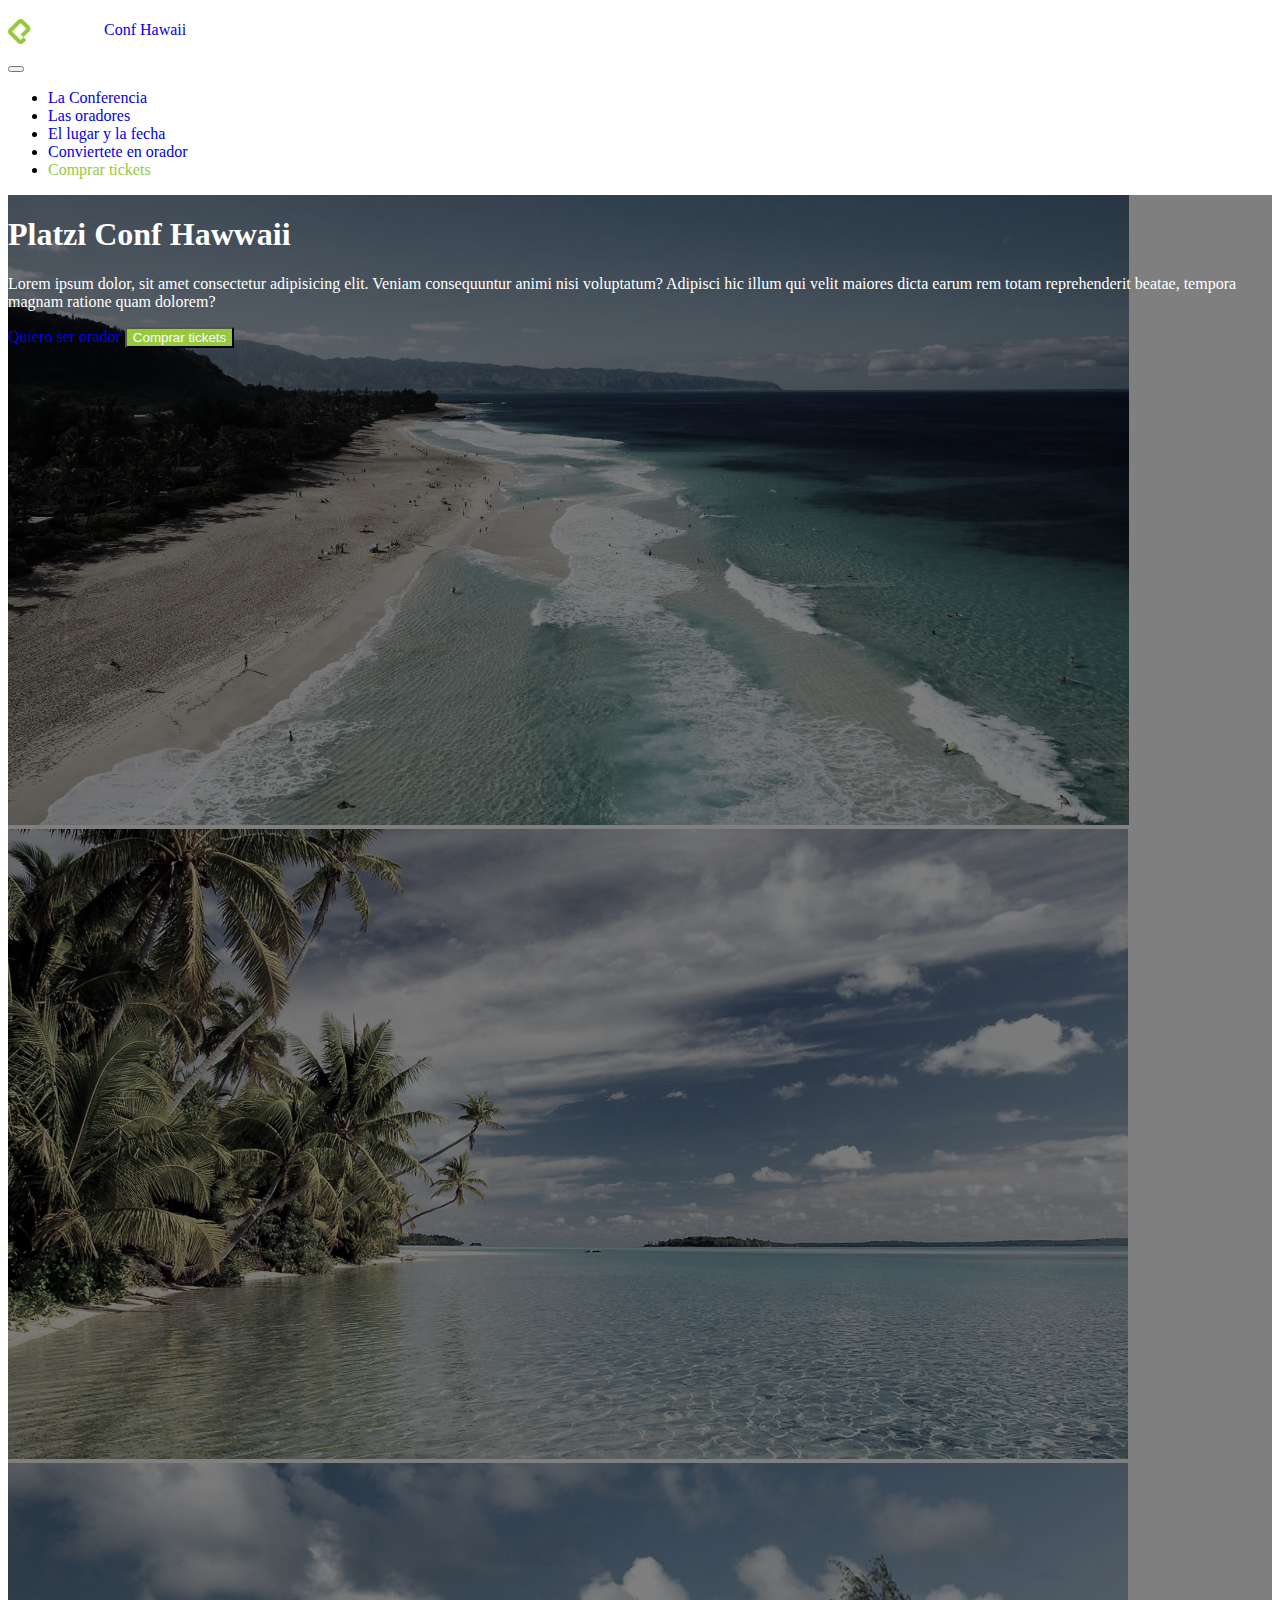
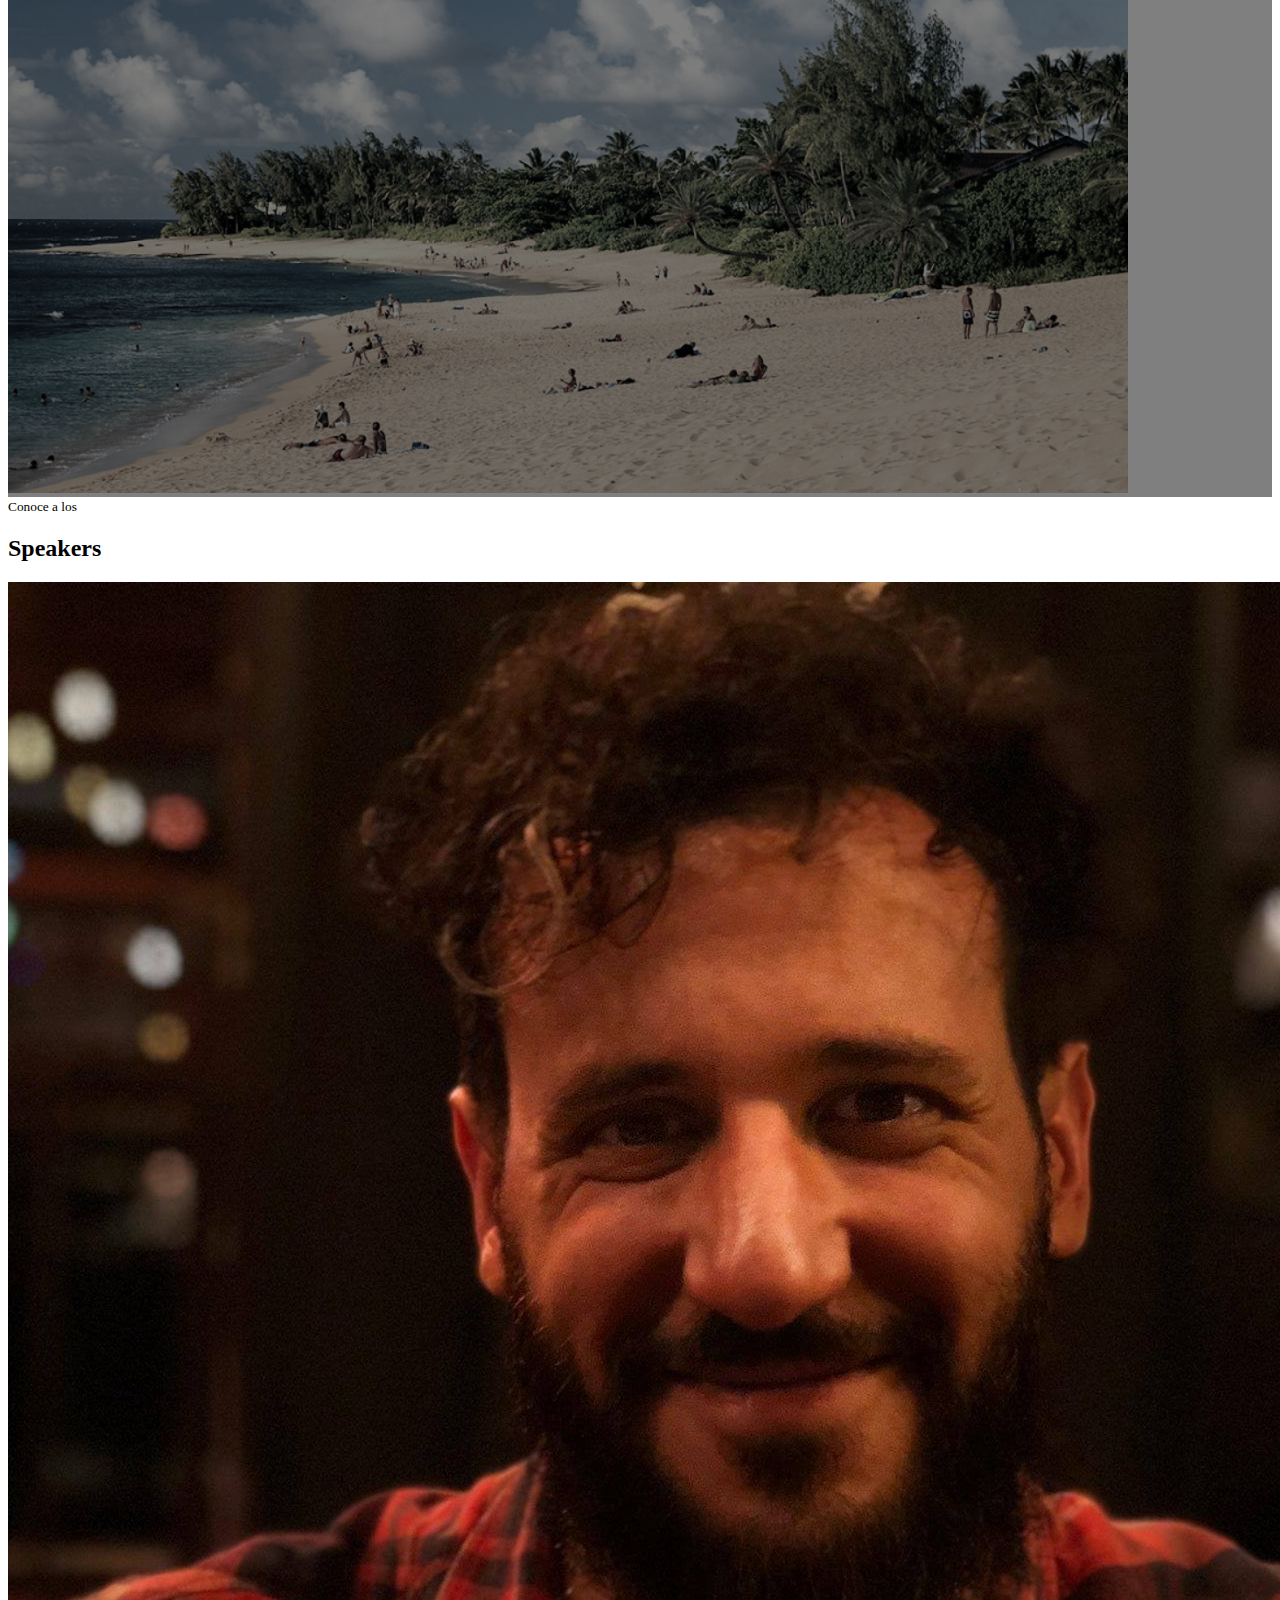
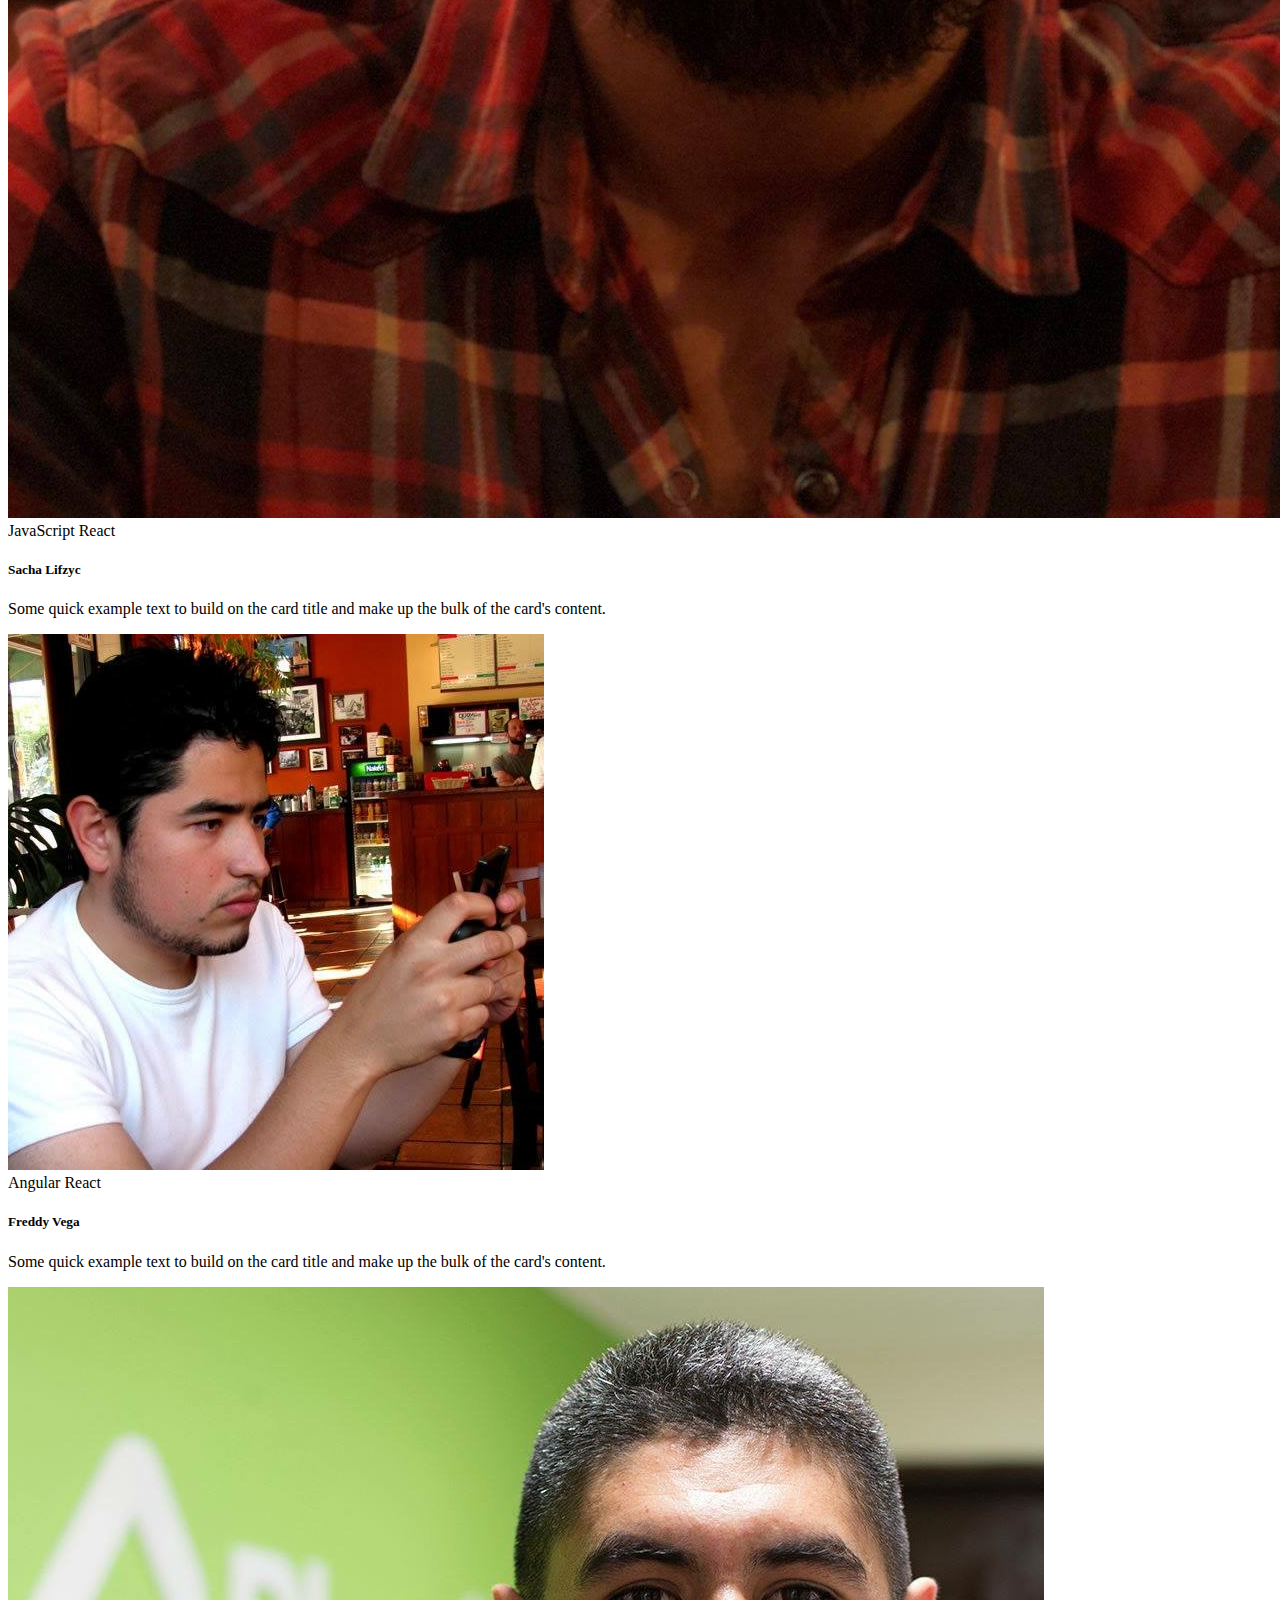
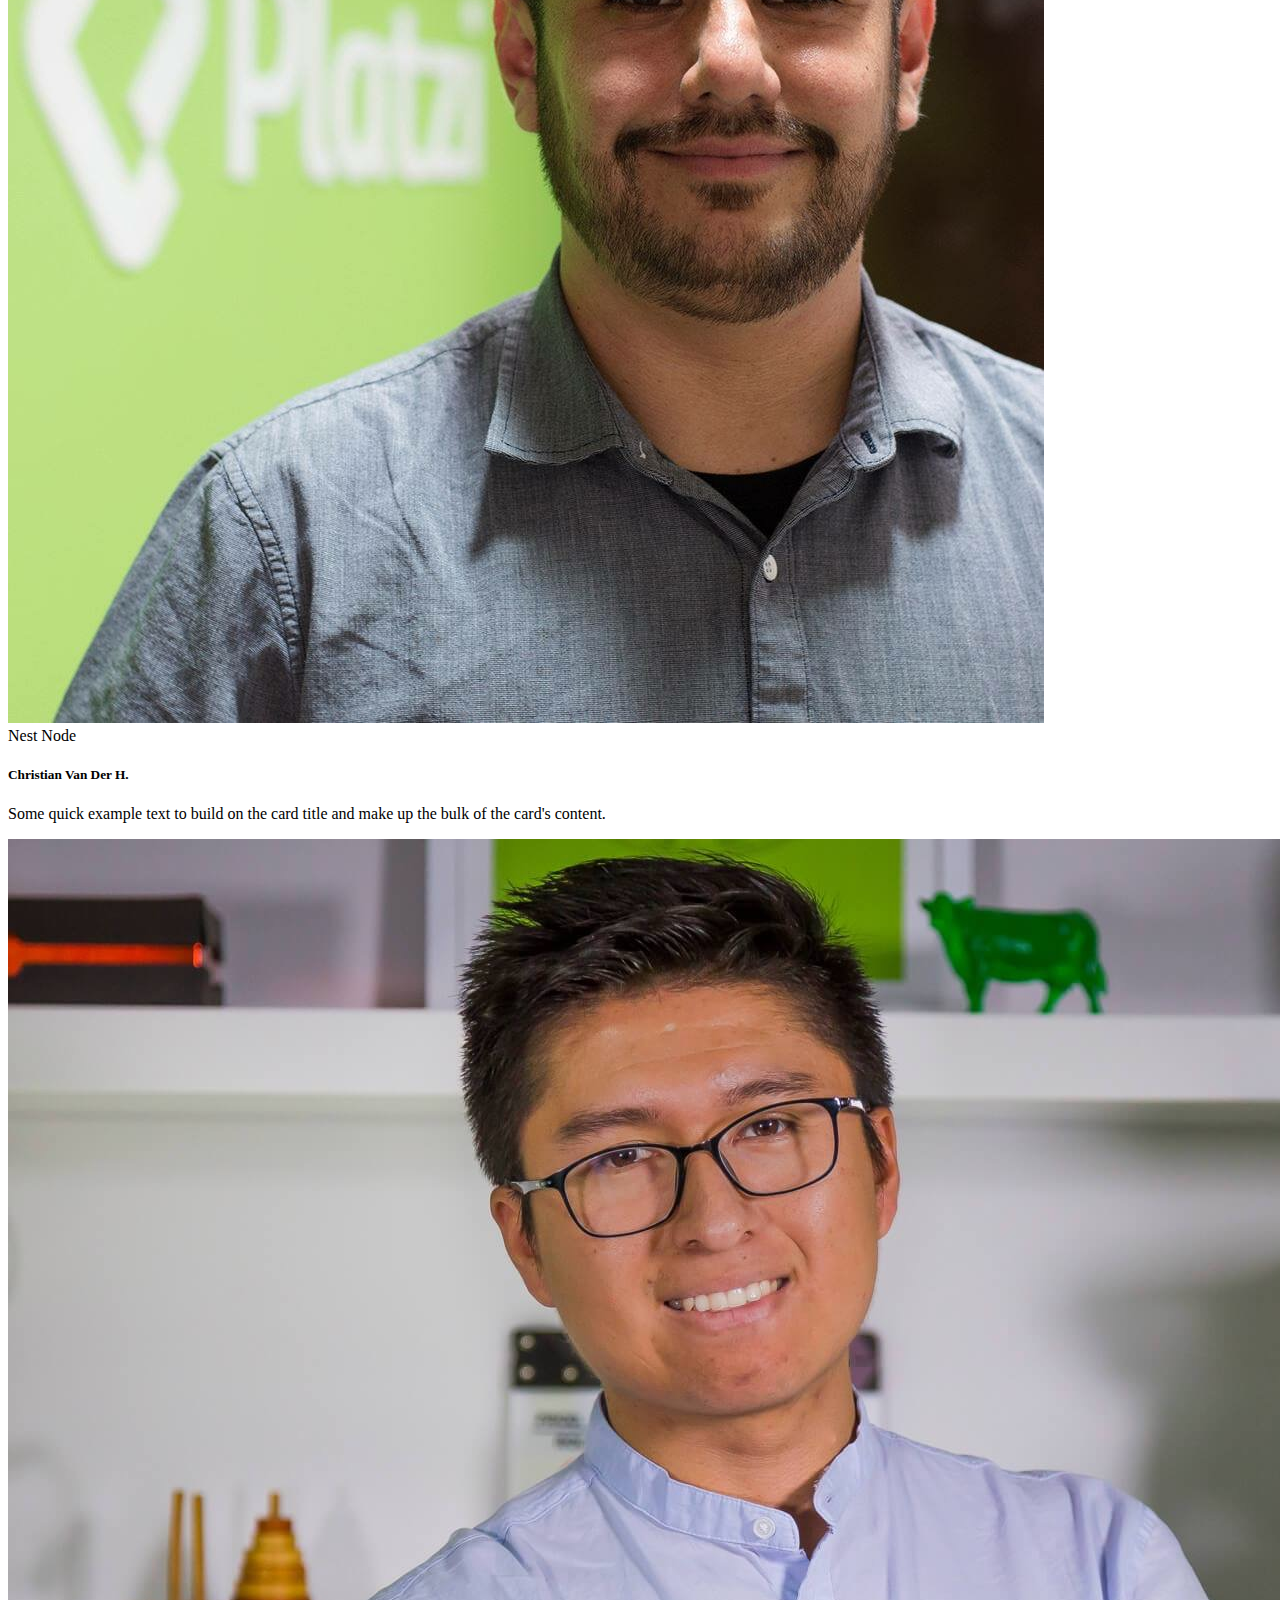
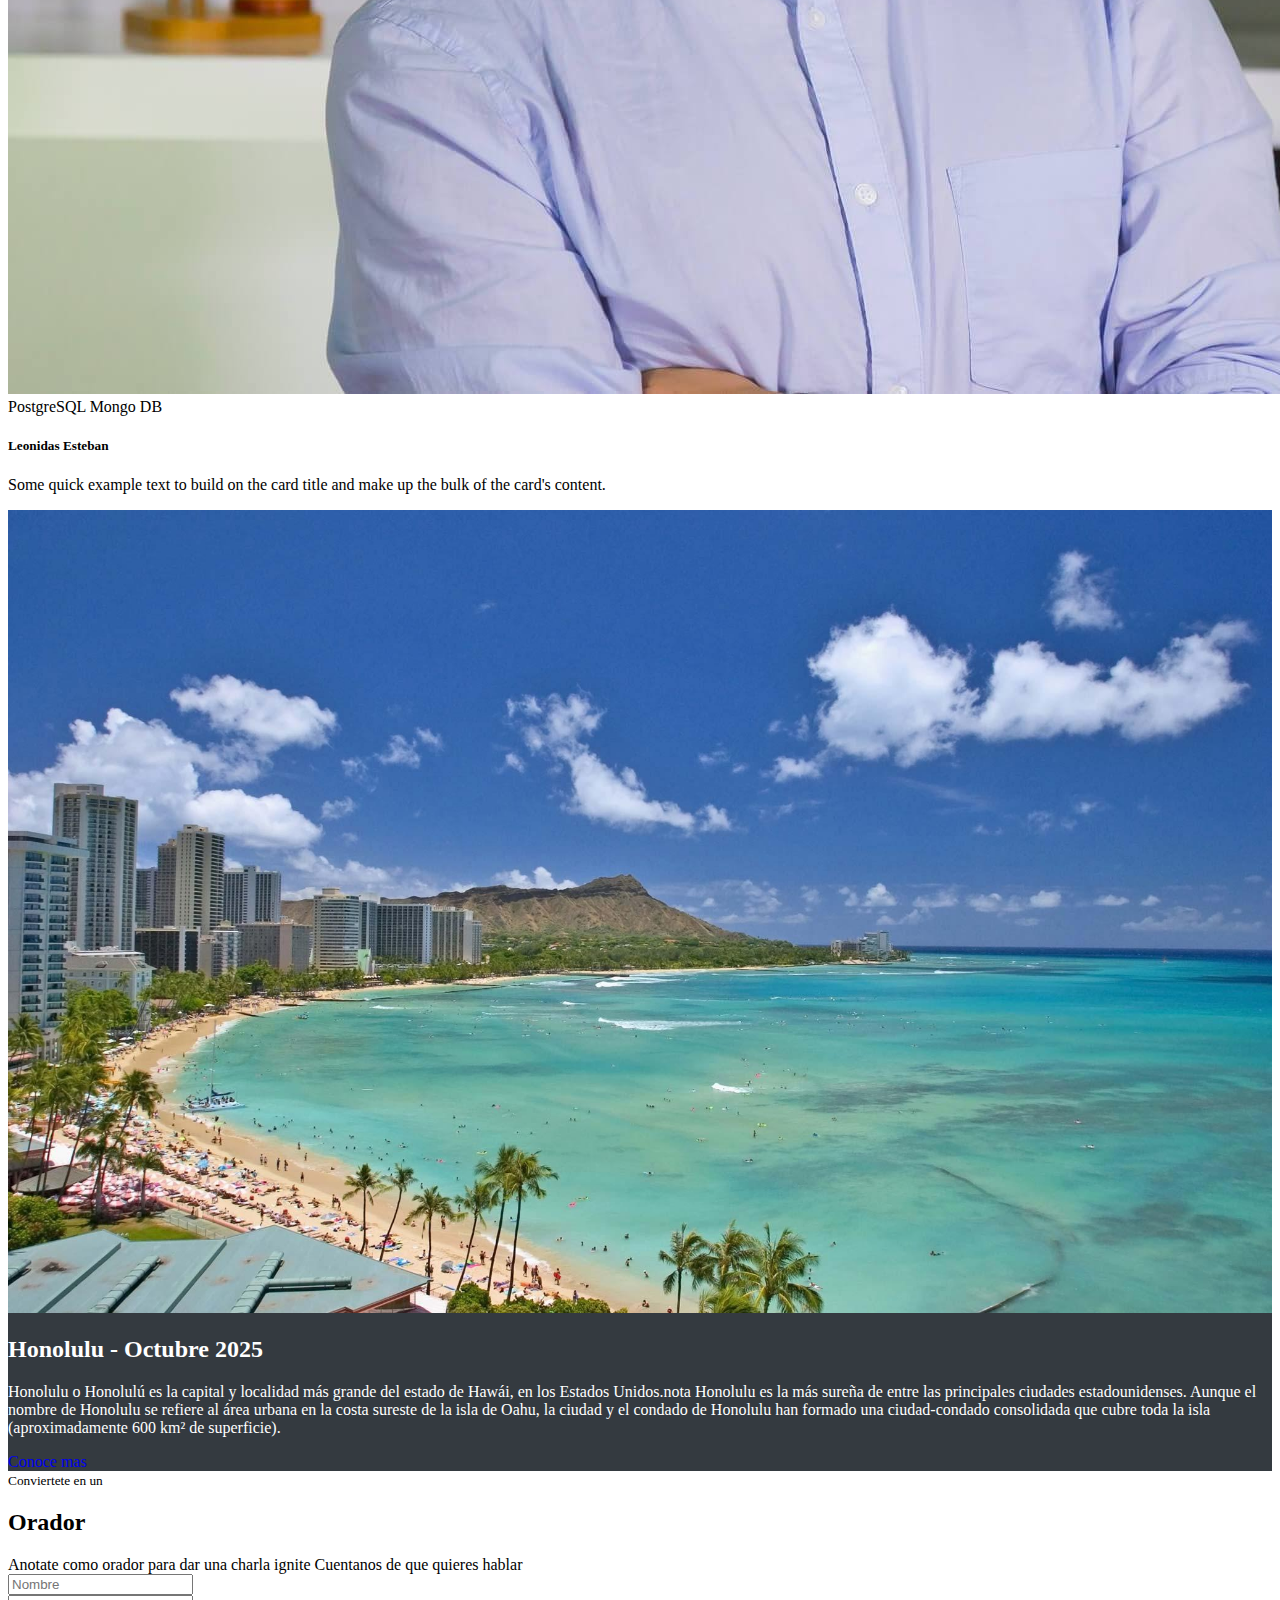
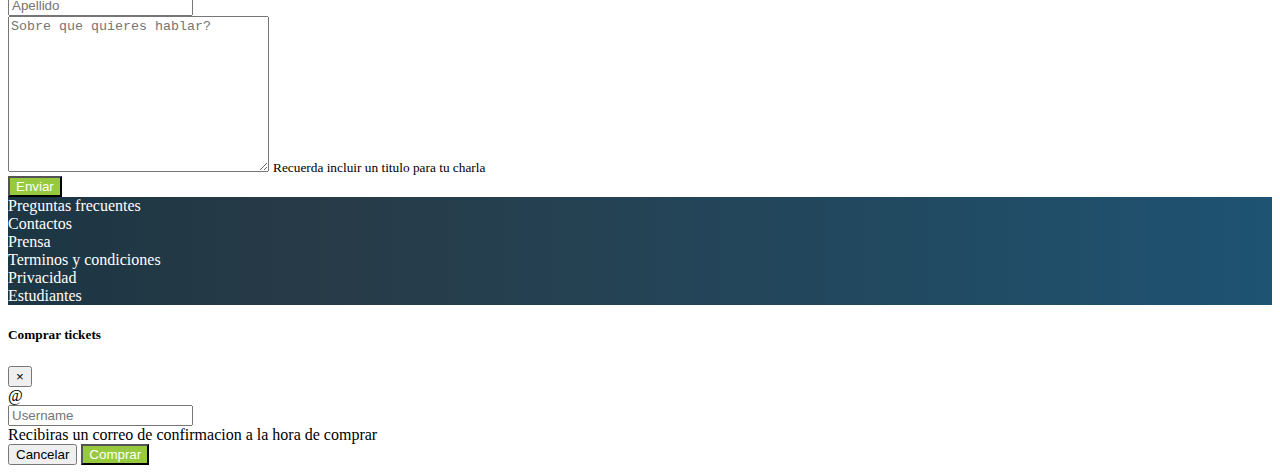
<file: index.html>
<!doctype html>
<html lang="en">

<head>
    <meta charset="utf-8">
    <meta name="viewport" content="width=device-width, initial-scale=1">
    <title>Bootstrap demo</title>
    <link href="https://cdn.jsdelivr.net/npm/bootstrap@5.2.3/dist/css/bootstrap.min.css" rel="stylesheet" integrity="sha384-rbsA2VBKQhggwzxH7pPCaAqO46MgnOM80zW1RWuH61DGLwZJEdK2Kadq2F9CUG65" crossorigin="anonymous">
    <link rel="stylesheet" href="./css/style.css">
    <script src="https://cdn.jsdelivr.net/npm/bootstrap@5.2.3/dist/js/bootstrap.bundle.min.js"></script>
</head>

<body data-bs-spy="scroll" data-bs-target="#navbar" data-bs-offset="85">

    <!-- header -->
    <nav class="navbar header navbar-expand-lg navbar-dark bg-dark fixed-top">
        <div class="container">
            <a class="navbar-brand logo" href="#">
                <img src="./assets/img/platzi-logo.png" alt="">
                <p>Conf Hawaii</p>
            </a>
            <button class="navbar-toggler" type="button" data-bs-toggle="collapse" data-bs-target="#navbar" aria-controls="navbarSupportedContent" aria-expanded="false" aria-label="Toggle navigation">
                <span class="navbar-toggler-icon"></span>
              </button>
            <div class="collapse navbar-collapse" id="navbar">
                <ul class="navbar-nav ms-auto mb-2 mb-lg-0">
                    <li class="nav-item">
                        <a class="nav-link" aria-current="page" href="#main">La Conferencia</a>
                    </li>
                    <li class="nav-item">
                        <a class="nav-link" href="#speaker">Las oradores</a>
                    </li>
                    <li class="nav-item">
                        <a class="nav-link" href="#place-time">El lugar y la fecha</a>
                    </li>
                    <li class="nav-item">
                        <a class="nav-link" href="#orador">Conviertete en orador</a>
                    </li>
                    <li class="nav-item">
                        <a class="nav-link text-buy-tickets" href="#" data-bs-toggle="modal" data-bs-target="#buyTicketModal">Comprar tickets</a>
                    </li>
                </ul>
            </div>
        </div>
    </nav>
    <!-- header -->
    <!-- main -->
    <section id="main" class="main">
        <div id="carousel" class="carousel slide carousel-fade" data-bs-ride="carousel" data-bs-pause="false">
            <div class="carousel-inner">
                <div class="carousel-item active">
                    <img src="./assets/img/hawaii2.jpg" class="d-block w-100" alt="...">
                </div>
                <div class="carousel-item">
                    <img src="./assets/img/hawaii.jpg" class="d-block w-100" alt="...">
                </div>
                <div class="carousel-item">
                    <img src="./assets/img/hawaii3.jpeg" class="d-block w-100" alt="...">
                </div>
                <div class="overlay">
                    <div class="container">
                        <div class="row align-items-center">
                            <div class="col-md-6 offset-md-6  text-center text-md-right ">
                                <h1>Platzi Conf Hawwaii</h1>
                                <p class="d-none d-md-block">Lorem ipsum dolor, sit amet consectetur adipisicing elit. Veniam consequuntur animi nisi voluptatum? Adipisci hic illum qui velit maiores dicta earum rem totam reprehenderit beatae, tempora magnam ratione quam dolorem?</p>
                                <a href="#" class="btn btn-outline-light">Quiero ser orador</a>
                                <button type="button" data-bs-toggle="modal" data-bs-target="#buyTicketModal" class="btn btn-buy-t">Comprar tickets</button>
                            </div>
                        </div>
                    </div>
                </div>
            </div>
        </div>
    </section>
    <!-- main -->
    <!-- speaker -->
    <section id="speaker" class="speaker mt-4 ">
        <div class="container">
            <div class="row">
                <div class="col text-center text-uppercase">
                    <small>Conoce a los</small>
                    <h2>Speakers</h2>
                </div>
            </div>
            <div class="row">
                <div class="col-md-6 col-lg-4 mb-4">
                    <div class="card">
                        <img src="./assets/speakers/sacha.jpg" class="card-img-top" alt="...">
                        <div class="card-body">
                            <div class="badges">
                                <span class="badge text-bg-warning">JavaScript</span>
                                <span class="badge text-bg-info">React</span>
                            </div>
                            <h5 class="card-title">Sacha Lifzyc</h5>
                            <p class="card-text">Some quick example text to build on the card title and make up the bulk of the card's content.</p>

                        </div>
                    </div>
                </div>
                <div class="col-md-6 col-lg-4 mb-4">
                    <div class="card">
                        <img src="./assets/speakers/freddy.jpeg" class="card-img-top" alt="...">
                        <div class="card-body">
                            <div class="badges">
                                <span class="badge text-bg-danger">Angular</span>
                                <span class="badge text-bg-info">React</span>
                            </div>
                            <h5 class="card-title mb-0">Freddy Vega</h5>
                            <p class="card-text">Some quick example text to build on the card title and make up the bulk of the card's content.</p>

                        </div>
                    </div>
                </div>
                <div class="col-md-6 col-lg-4 mb-4">
                    <div class="card">
                        <img src="./assets/speakers/cvander.jpeg" class="card-img-top" alt="...">
                        <div class="card-body">
                            <div class="badges">
                                <span class="badge text-bg-danger">Nest</span>
                                <span class="badge text-bg-success">Node</span>
                            </div>
                            <h5 class="card-title mb-0">Christian Van Der H.</h5>
                            <p class="card-text">Some quick example text to build on the card title and make up the bulk of the card's content.</p>

                        </div>
                    </div>
                </div>
                <div class="col-md-6 col-lg-4 mb-4">
                    <div class="card">
                        <img src="./assets/speakers/leonidas.jpeg" class="card-img-top" alt="...">
                        <div class="card-body">
                            <div class="badges">
                                <span class="badge text-bg-info">PostgreSQL</span>
                                <span class="badge text-bg-success">Mongo DB</span>
                            </div>
                            <h5 class="card-title mb-0">Leonidas Esteban</h5>
                            <p class="card-text">Some quick example text to build on the card title and make up the bulk of the card's content.</p>

                        </div>
                    </div>
                </div>
            </div>
        </div>
    </section>
    <!-- speaker -->
    <!-- Lugar y fecha -->
    <section id="place-time">
        <div class="container-fliud">
            <div class="row">
                <div class="col-12 col-lg-6 p-0">
                    <img src="./assets/img/honolulu.jpg" alt="Ciudad Honololu">
                </div>
                <div class="col-12 col-lg-6  pt-2 pb-4 pt-4">
                    <h2>Honolulu - Octubre 2025</h2>
                    <p>Honolulu o Honolulú​ es la capital y localidad más grande del estado de Hawái, en los Estados Unidos.nota Honolulu es la más sureña de entre las principales ciudades estadounidenses. Aunque el nombre de Honolulu se refiere al área
                        urbana en la costa sureste de la isla de Oahu, la ciudad y el condado de Honolulu han formado una ciudad-condado consolidada que cubre toda la isla (aproximadamente 600 km² de superficie).</p>
                    <a href="#" class="btn btn-outline-light">Conoce mas</a>
                </div>
            </div>
        </div>
    </section>
    <!-- Lugar y fecha -->
    <!-- conviertete en peaker -->
    <section id="orador" class="pt-3 pb-3">
        <div class="container">
            <div class="row">
                <div class="col text-center text-uppercase">
                    <small>Conviertete en un</small>
                    <h2>Orador</h2>
                </div>
            </div>
            <div class="row">
                <div class="col text-center">
                    Anotate como orador para dar una <abbr title="Charla de 5 minutos" data-bs-toggle="tooltip">charla ignite</abbr> Cuentanos de que quieres hablar
                </div>
            </div>
            <div class="row">
                <div class="col col-md-10 offset-md-1 col-lg-8 offset-lg-2 pt-2">
                    <div class="row">
                        <div class="col-12 col-md-6 mb-2">
                            <input type="text" class="form-control" placeholder="Nombre" aria-label="First name">
                        </div>
                        <div class="col-12 col-md-6 mb-2">
                            <input type="text" class="form-control" placeholder="Apellido" aria-label="Last name">
                        </div>
                    </div>
                    <div class="row">
                        <div class="col">
                            <textarea name="" class="form-control form-control-lg" placeholder="Sobre que quieres hablar?" id="" cols="30" rows="10"></textarea>
                            <small class="form-text text-muted">Recuerda incluir un titulo para tu charla</small>
                        </div>
                    </div>
                    <div class="row">
                        <div class="col">
                            <button class="btn btn-buy-t form-control">Enviar</button>
                        </div>
                    </div>
                </div>
            </div>
        </div>
    </section>
    <!-- conviertete en peaker -->
    <!-- footer -->
    <footer class="pb-4 pt-4">
        <div class="container">
            <div class="row text-center">
                <div class="col-12 col-lg">
                    <a href="#">Preguntas frecuentes</a>
                </div>
                <div class="col-12 col-lg">
                    <a href="#">Contactos</a>
                </div>
                <div class="col-12 col-lg">
                    <a href="#">Prensa</a>
                </div>
                <div class="col-12 col-lg">
                    <a href="#">Terminos y condiciones</a>
                </div>
                <div class="col-12 col-lg">
                    <a href="#">Privacidad</a>
                </div>
                <div class="col-12 col-lg">
                    <a href="#">Estudiantes</a>
                </div>
            </div>
        </div>
    </footer>
    <!-- footer -->
    <!-- Modal -->
    <div class="modal fade" id="buyTicketModal" tabindex="-1" aria-labelledby="exampleModalLabel" aria-hidden="true">
        <div class="modal-dialog">
            <div class="modal-content">
                <div class="modal-header">
                    <h5 class="modal-title" id="exampleModalLabel">Comprar tickets</h5>
                    <button type="button" class="close" data-dismiss="modal" aria-label="Close">
                <span aria-hidden="true">&times;</span>
              </button>
                </div>
                <div class="modal-body">
                    <form action="">
                        <div class="row">
                            <div class="col">
                                <div class="row">
                                    <div class="col">
                                        <div class="input-group mb-3">
                                            <div class="input-group-prepend">
                                                <span class="input-group-text" id="basic-addon1">@</span>
                                            </div>
                                            <input type="text" class="form-control" placeholder="Username" aria-label="Username" aria-describedby="basic-addon1">
                                        </div>
                                    </div>
                                </div>
                            </div>
                        </div>
                    </form>
                    <div class="alert alert-warning" role="alert">
                        Recibiras un correo de confirmacion a la hora de comprar
                    </div>
                </div>
                <div class="modal-footer">
                    <button type="button" class="btn btn-secondary" data-dismiss="modal">Cancelar</button>
                    <button type="button" class="btn btn-buy-t">Comprar</button>
                </div>
            </div>
        </div>
    </div>
    <!-- Modal -->
    <script src="https://cdn.jsdelivr.net/npm/jquery@3.5.1/dist/jquery.slim.min.js" integrity="sha384-DfXdz2htPH0lsSSs5nCTpuj/zy4C+OGpamoFVy38MVBnE+IbbVYUew+OrCXaRkfj" crossorigin="anonymous"></script>

    <script src="./js/index.js"></script>
</body>

</html>
</file>
<file: css/style.css>
a {
    text-decoration: none;
}

.header img {
    width: 80px;
}

.logo {
    display: flex;
    align-items: center;
    gap: 1em;
}

.logo p {
    margin-top: 13px
}

footer {
    background: linear-gradient(90deg, #1c3643, #273b47 25%, #1e5372);
}

footer a {
    color: #fff;
}

.btn-buy-t {
    background-color: #97c93e !important;
    color: #fff;
}

.btn-buy-t:hover {
    background-color: #82ad36 !important;
}

.text-buy-tickets {
    color: #97c93e !important;
    object-fit: cover;
}

#carousel {
    position: relative;
}

#carousel .overlay {
    position: absolute;
    top: 0;
    bottom: 0;
    left: 0;
    right: 0;
    background-color: rgba(0, 0, 0, 0.5);
    color: #fff;
    z-index: 1;
}

#carousel .overlay .container,
#carousel .overlay .row {
    height: 100%;
}

.main .carousel-inner img {
    max-height: 70vh;
    filter: grayscale(70%);
}

#place-time {
    background-color: #343a40;
    color: #fff;
}

#place-time img {
    max-width: 100%;
}
</file>
